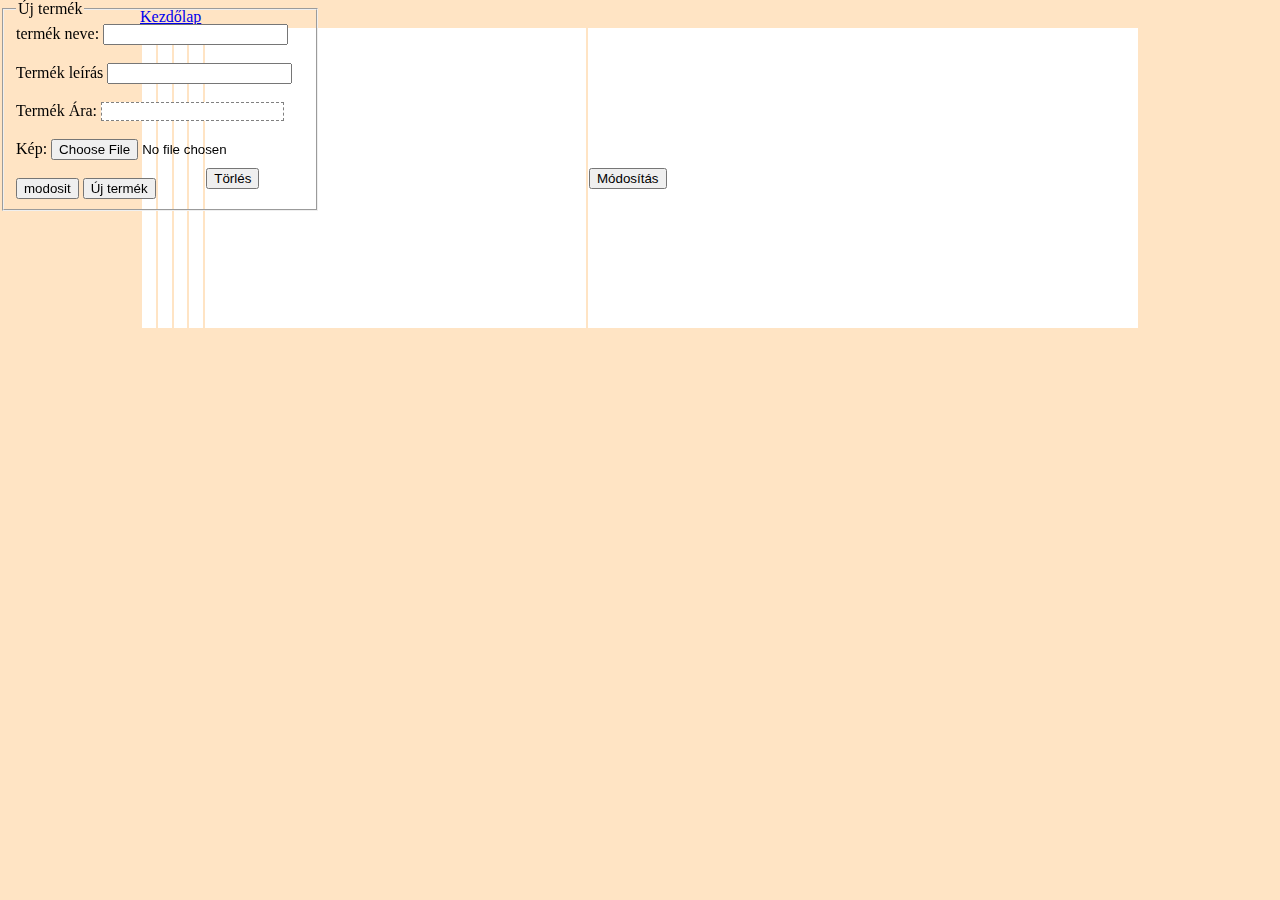
<file: admin.html>
<!DOCTYPE html>
<html lang="en">
<head>
    <meta charset="UTF-8">
    <meta http-equiv="X-UA-Compatible" content="IE=edge">
    <meta name="viewport" content="width=device-width, initial-scale=1.0">
    <title>Document</title>
    <link rel="stylesheet" href="stilus.css">
    <script src="jquery-3.6.0.min.js"></script>

    <script src="beolvas.js"></script>
    <script src="ajax.js"></script>
    <script src="termek.js"></script>
  
    <script src="admin.js"></script>
</head>
<body>
    <main>
        <nav><a href="index.html">Kezdőlap</a></nav>
        <header></header>
        <aside>
           

        </aside>
        <section id="sablon">
            <table>
                <tr class="kartya">
                    <td class="nev"></td>
                    <td class="ar"></td>
                    <td><img class="kep"></td>
                    <td class="leiras"></td>
                    <td><input type="button" class="torles-gomb" value="Törlés"></td>
                    <td><input type="button" class="modosit-gomb" value="Módosítás"></td>
                </tr>
            </table>
        </section>
        <div id="urlap"> 
                
            <fieldset>
                
                <legend>Új termék</legend>
                <form>
                    <label for="nev">termék neve:</label>
                    <input type="text" id="nev" name="nev"><br><br>
                    <label for="leiras">Termék leírás</label>
                    <input type="text" id="leiras" name="leiras"><br><br>
                    <label for="ar">Termék Ára: </label>
                    <input type="text" id="ar" name="ar"><br><br>
                    <label for="file">Kép: </label>
                    <input type="file" id="file" name="file"><br><br>
                    <input type="button" value="modosit" id="modosit">
                    <input type="button" value="Új termék" id="uj-termek">
                
                </form>
            </fieldset>
        </div>
        <article>
            
        </article>
        <footer>

        </footer>
    </main>
</body>
</html>
</file>
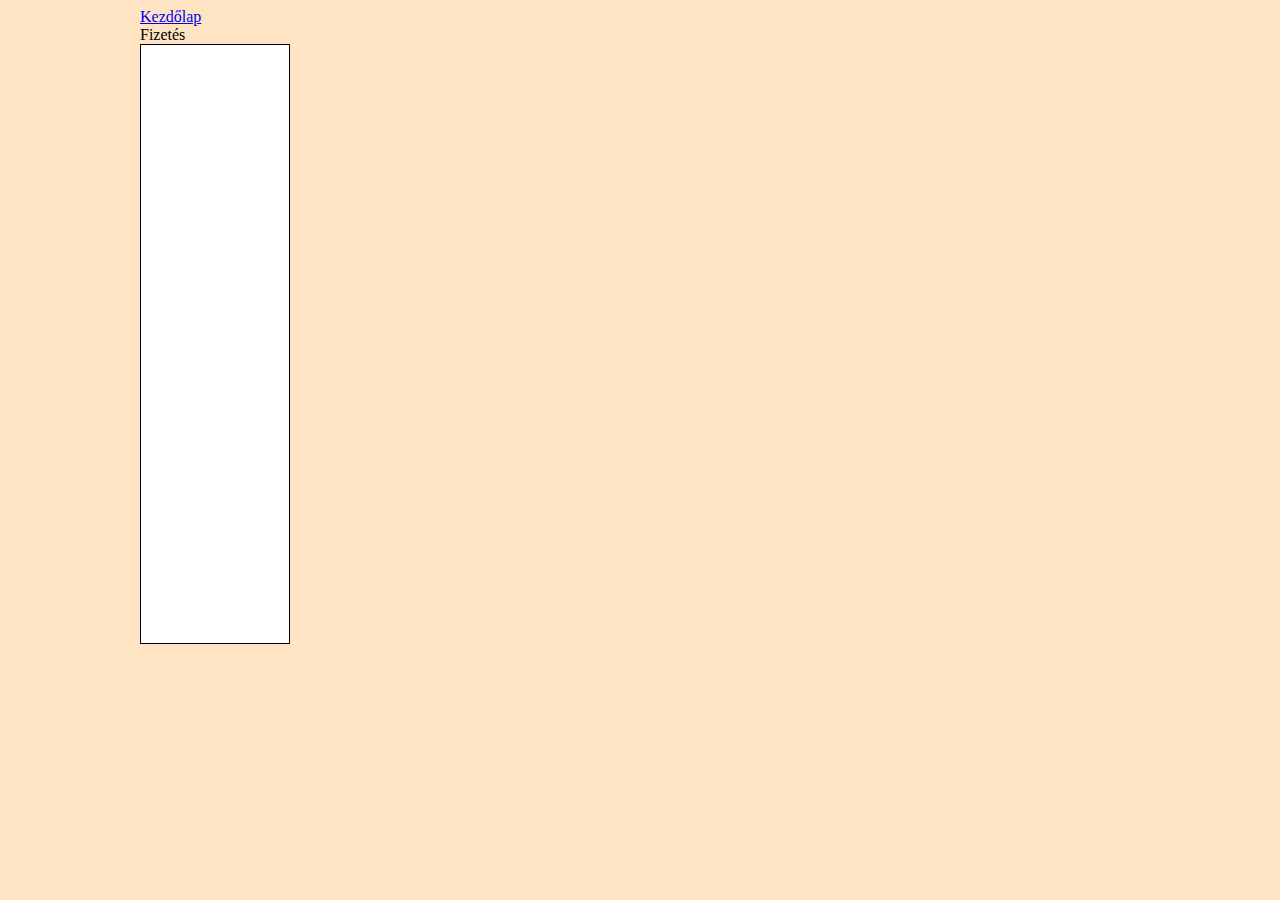
<file: fizetes.html>
<!DOCTYPE html>
<html lang="en">
<head>
    <meta charset="UTF-8">
    <meta http-equiv="X-UA-Compatible" content="IE=edge">
    <meta name="viewport" content="width=device-width, initial-scale=1.0">
    <title>Li Richárd</title>
    <link rel="stylesheet" href="stilus.css">
    <script src="jquery-3.6.0.min.js"></script>
    <script src="termek.js"></script>
    <script src="kosar.js"></script>
    <script src="fizetes.js"></script>
    <script src="script.js"></script>
</head>
<body>
    <main>
        <nav><a href="index.html">Kezdőlap</a></nav>
        <header>Fizetés</header>
        <article>

            <div id="kosarTartalma">
                <div id="termekTarolas"></div>
            </div>
        </article>
    </main>
</body>
</html>
</file>
<file: stilus.css>
*{
    box-sizing: border-box;
}
body{
    background:bisque
}
main{
    width:80%;
    max-width: 1000px;
    margin:auto;
    background: bisque;
}
.kartya{
    width:150px;
    height:300px;
    border:1px solid black;
    background:white
}
header{
    grid-area: h;
}
nav{
    grid-area: n;
}
article{
    display:grid;
    grid-template-columns: 1fr 1fr 1fr 1fr;
    grid-area: a;
    grid-gap: 2px;
}
aside{
    grid-area: as;
}
footer{
    grid-area: f;
}
img{
    width:80%;
}
#keres-div{
    display:grid;
    grid-area: form;
    height:100%;
    place-items: center;
}
#container{
    display:grid;
    grid-template-areas: 
    "h h h"
    "n n n"
    
    "form a as"
    "f f f";
}           
#kosarTartalma{
    width:150px;
    height:fit-content;
    min-height: 600px;
    border:1px solid black;
    background:white;
    position: relative;

}
#ar{
    border:1px dashed gray
}
.termekKosarban{
    display:flex;
    justify-content: space-between;
}
.termekKosarban p{
    margin:5px;
}
#fizetes{
    position: absolute;
    bottom:5px;
    left:5px;
}
tr,table{
    width:100% !important;
}
#urlap{
    position: fixed;
    top:0;
    left:0;
}
</file>
